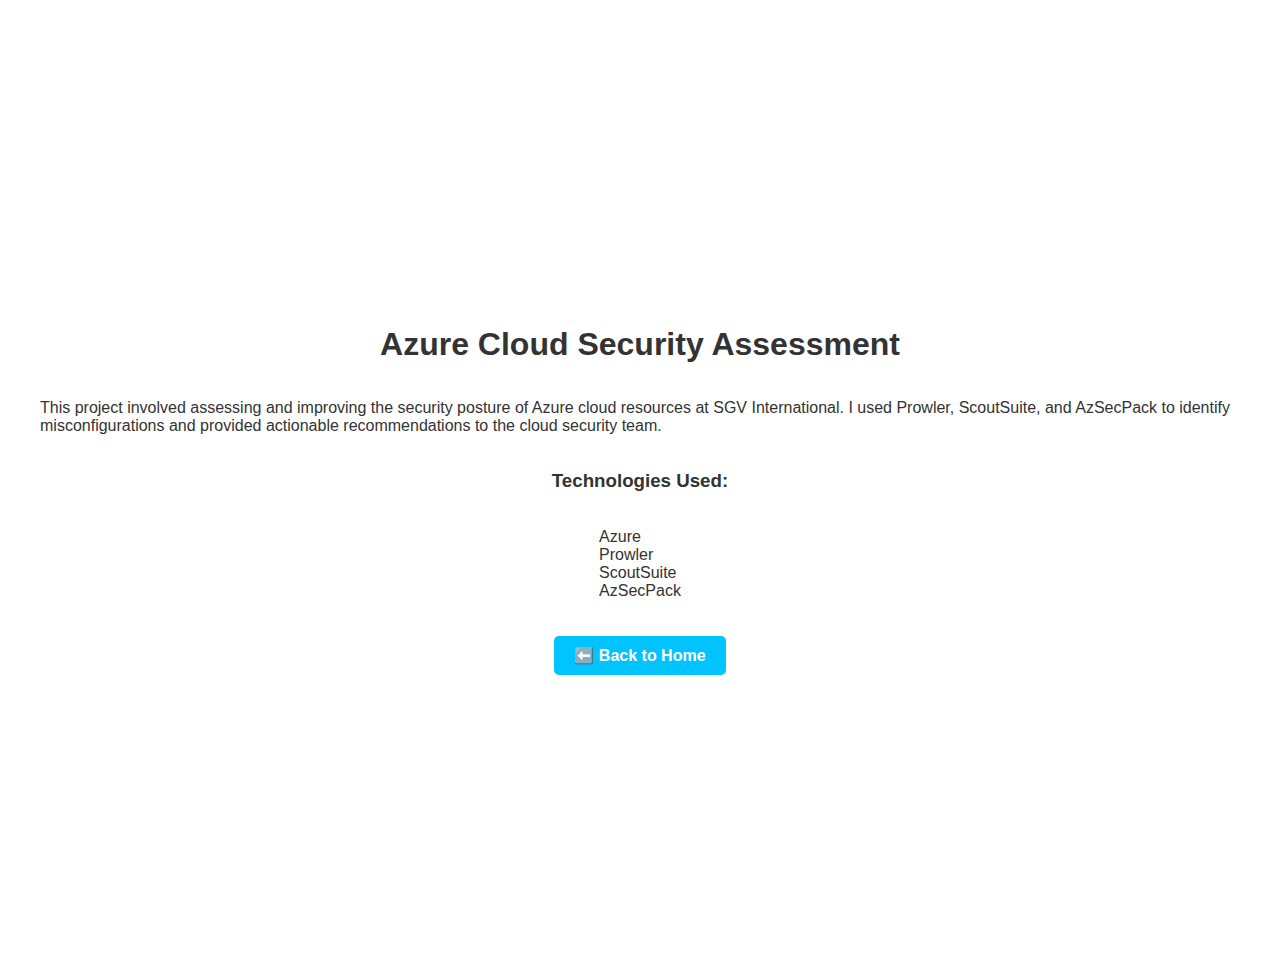
<file: SGV-Project.html>
<!DOCTYPE html>
<html lang="en">
<head>
    <meta charset="UTF-8">
    <meta name="viewport" content="width=device-width, initial-scale=1.0">
    <title>Azure Cloud Security Assessment</title>
    <link rel="stylesheet" href="styles.css">
</head>
<body>

    <section class="project-detail">
        <h1>Azure Cloud Security Assessment</h1>
        <p>This project involved assessing and improving the security posture of Azure cloud resources at SGV International. I used Prowler, ScoutSuite, and AzSecPack to identify misconfigurations and provided actionable recommendations to the cloud security team.</p>
        <h3>Technologies Used:</h3>
        <ul>
            <li>Azure</li>
            <li>Prowler</li>
            <li>ScoutSuite</li>
            <li>AzSecPack</li>
        </ul>
        <a href="index.html" class="resume-button">⬅️ Back to Home</a>
    </section>

</body>
</html>
</file>
<file: styles.css>
/* Base Styles */
body {
    margin: 0;
    font-family: 'Poppins', sans-serif;
    background-color: #ffffff;
    color: #333333;
    scroll-behavior: smooth;
}

nav {
    position: sticky;
    top: 0;
    width: 100%;
    background-color: #222;
    padding: 15px;
    text-align: center;
    box-shadow: 0 2px 4px rgba(0, 0, 0, 0.1);
    z-index: 1000;
    display: flex;
    justify-content: center;
    align-items: center;
    flex-wrap: wrap;
}

nav a {
    margin: 0 20px;
    text-decoration: none;
    color: white;
    font-weight: bold;
}

nav a:hover {
    color: #00c3ff;
}

#dark-mode-toggle {
    margin-left: 20px;
    padding: 5px 10px;
    cursor: pointer;
    border: none;
    border-radius: 5px;
    background-color: #00c3ff;
    color: white;
    font-weight: bold;
}

#dark-mode-toggle:hover {
    background-color: #009ec3;
}

/* Header Section */
.header-section {
    height: 100vh;
    background: linear-gradient(135deg, #4b0082, #8a2be2);
    color: white;
    display: flex;
    flex-direction: column;
    justify-content: center;
    align-items: center;
    text-align: center;
    padding: 0 20px;
}

.resume-button {
    margin-top: 20px;
    padding: 10px 20px;
    background-color: #00c3ff;
    color: white;
    text-decoration: none;
    border-radius: 5px;
    font-weight: bold;
}

.resume-button:hover {
    background-color: #009ec3;
}

/* Social Media Icons */
.social-icons {
    margin-top: 20px;
}

.social-icons a {
    margin: 0 10px;
    color: white;
    font-size: 30px;
    text-decoration: none;
}

.social-icons a:hover {
    color: #00c3ff;
}

/* Section Styles */
section {
    min-height: 100vh;
    display: flex;
    flex-direction: column;
    justify-content: center;
    align-items: center;
    padding: 40px;
}

h1, h2, h3, h4 {
    margin-bottom: 20px;
}

ul {
    list-style: none;
    padding: 0;
}

/* Dark Mode Styles */
.dark-mode {
    background-color: #121212;
    color: white;
}

.dark-mode nav {
    background-color: #333;
}

.dark-mode a {
    color: white;
}

.dark-mode a:hover {
    color: #00c3ff;
}

.dark-mode .resume-button {
    background-color: #00c3ff;
}

.dark-mode .resume-button:hover {
    background-color: #009ec3;
}

.dark-mode .social-icons a {
    color: white;
}

.dark-mode .social-icons a:hover {
    color: #00c3ff;
}

/* Hamburger Menu */
.hamburger {
    display: none;
    font-size: 30px;
    cursor: pointer;
    color: white;
    margin-left: 20px;
}

.nav-links {
    display: flex;
    align-items: center;
}

@media (max-width: 768px) {
    .nav-links {
        display: none;
        flex-direction: column;
    }

    .nav-links.show {
        display: flex;
    }

    .hamburger {
        display: block;
    }

    nav a {
        display: block;
        margin: 10px 0;
    }

    .header-section h1, .header-section h2, .header-section h3 {
        font-size: 24px;
        text-align: center;
    }

    .resume-button {
        width: 80%;
        text-align: center;
    }

    .social-icons a {
        font-size: 24px;
    }
}

/* Resume Popup Styles */
.resume-popup {
    display: none;
    position: fixed;
    top: 0;
    left: 0;
    height: 100%;
    width: 100%;
    background-color: rgba(0, 0, 0, 0.8);
    justify-content: center;
    align-items: center;
    z-index: 2000;
}

.resume-popup iframe {
    border: none;
    border-radius: 10px;
}

.resume-popup span {
    position: absolute;
    top: 20px;
    right: 40px;
    font-size: 40px;
    color: white;
    cursor: pointer;
}
</file>
